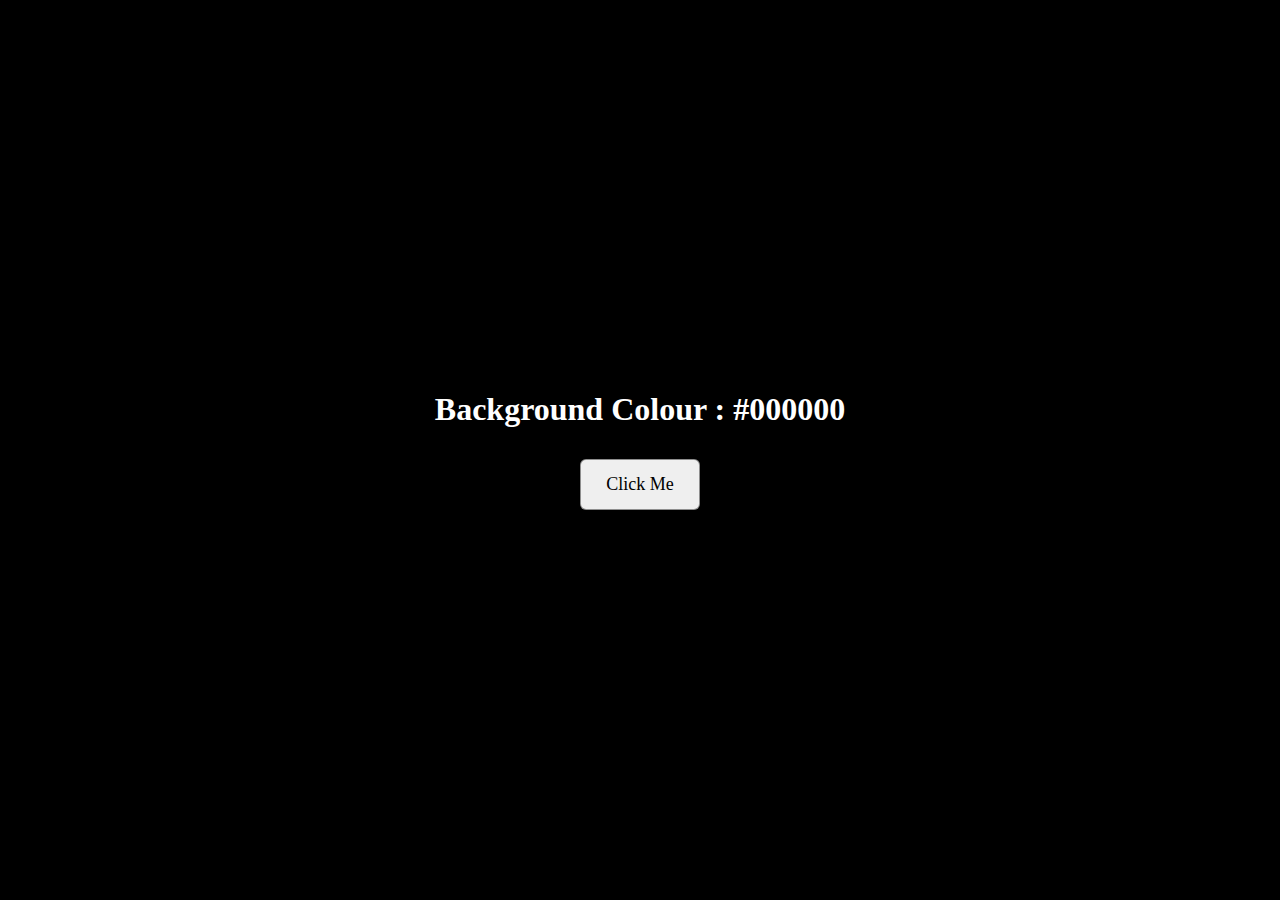
<file: jsProject/color-flipper/index.html>
<!DOCTYPE html>
<html lang="en">
  <head>
    <meta charset="UTF-8" />
    <meta http-equiv="X-UA-Compatible" content="IE=edge" />
    <meta name="viewport" content="width=device-width, initial-scale=1.0" />
    <title>Color-Flipper</title>
    <link rel="stylesheet" href="style.css" />
  </head>
  <body>

    <div class="box">
      <h1>
        Background Colour : <span id="color">#000000</span>
      </h1>
    </div>
    <input type="button" value="Click Me" id="btn">
    <script src="index.js"></script>
  </body>
</html>
</file>
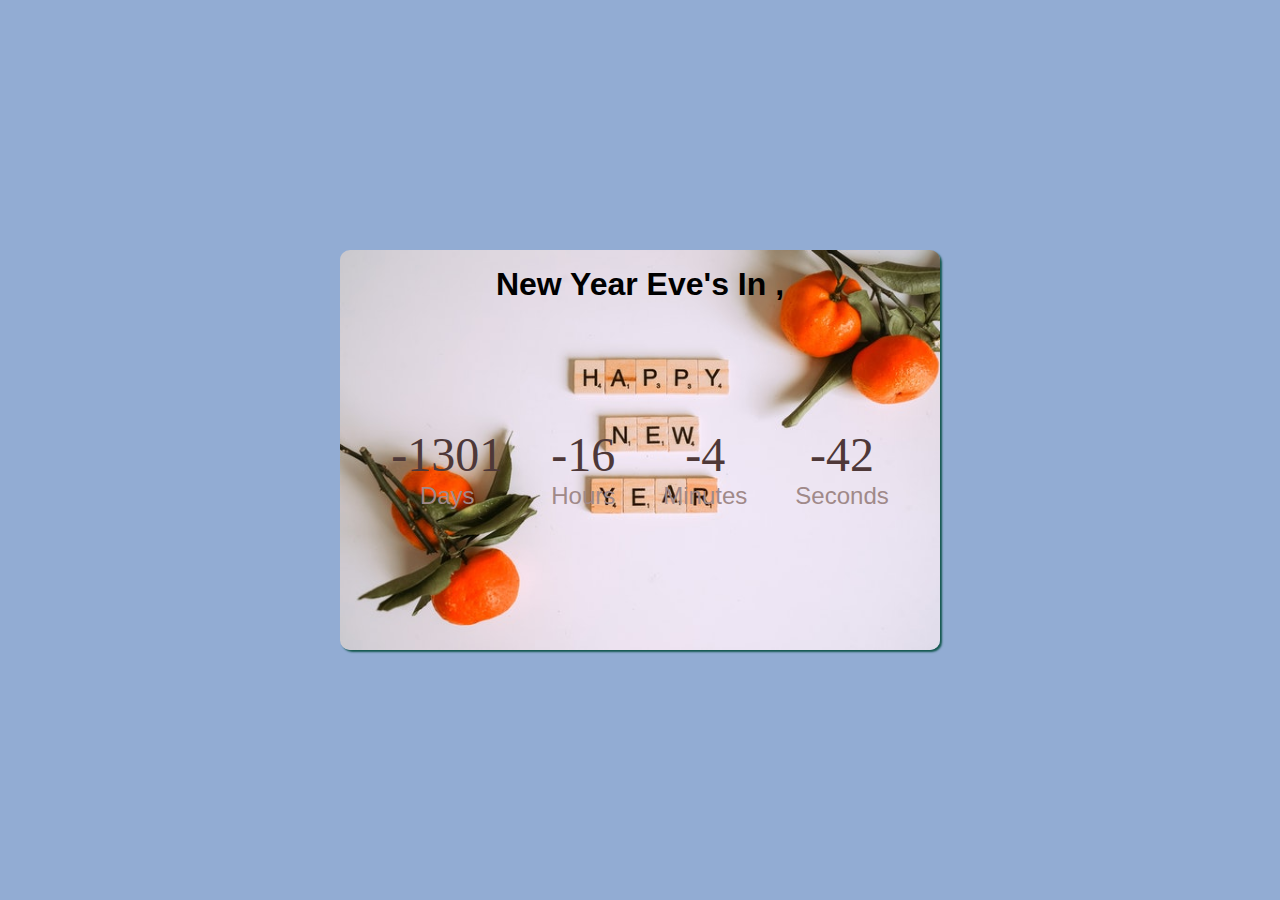
<file: jsProject/countdown/index.html>
<!DOCTYPE html>
<html lang="en">
<head>
    <meta charset="UTF-8">
    <meta http-equiv="X-UA-Compatible" content="IE=edge">
    <meta name="viewport" content="width=device-width, initial-scale=1.0">
    <title>Document</title>
    <link rel="stylesheet" href="style.css">
</head>
<body>
    <div class="container">
        <div class="box">
            <h1 class="heading">New Year Eve's In ,</h1>
            <div id="countdown">
                <div class="time">
                    <span class="curTime" id="day">00</span>
                    <span class="smalltext">Days</span>
                </div>

                <div class="time">
                    <span class="curTime" id="hour">00</span>
                    <span class="smalltext">Hours</span>
                </div>

                <div class="time">
                    <span class="curTime" id="minute">00</span>
                    <span class="smalltext">Minutes</span>
                </div>

                <div class="time">
                    <span class="curTime" id="second">00</span>
                    <span class="smalltext">Seconds</span>
                </div>
            </div>
        </div>
    </div>
</body>
<script src="index.js"></script>
</html>
</file>
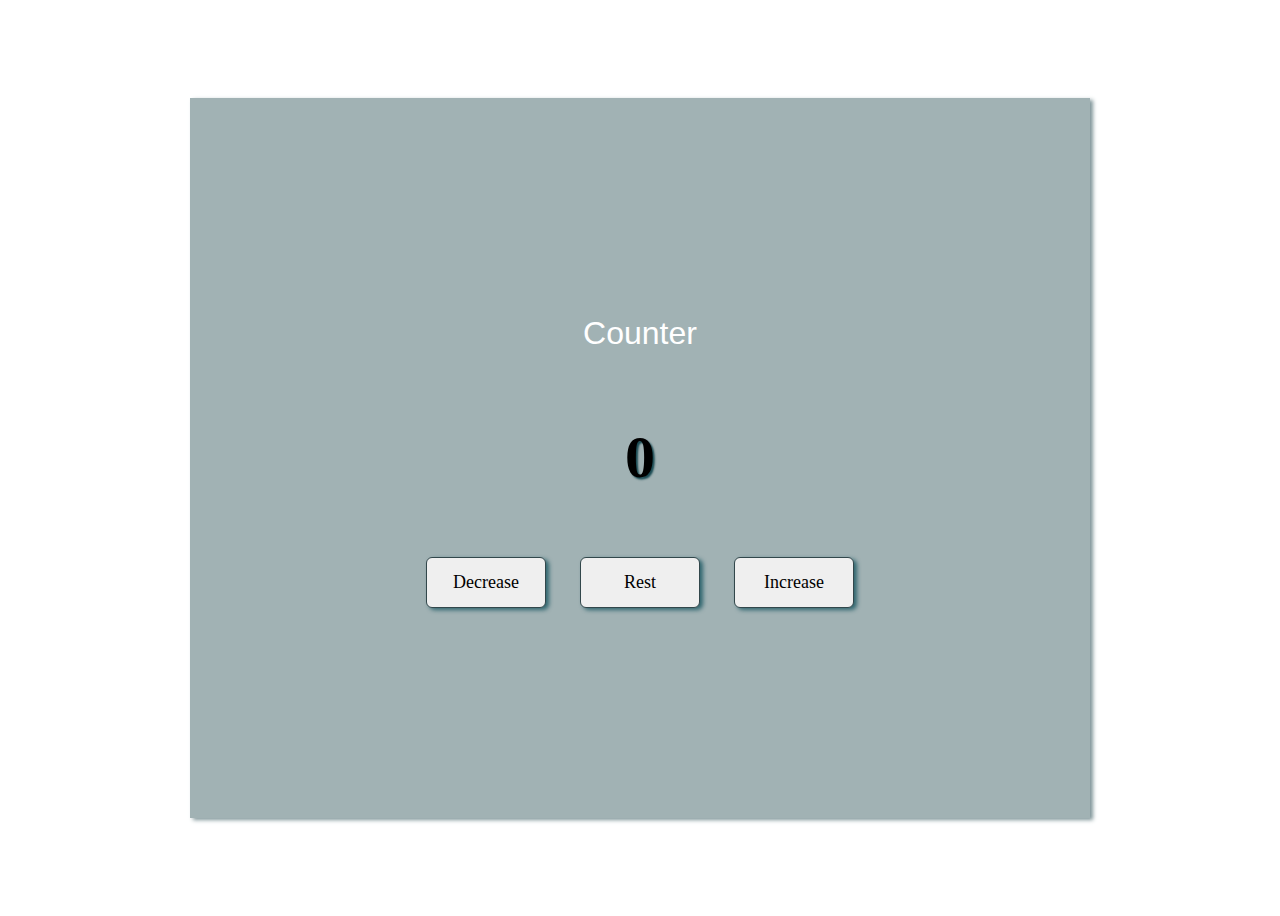
<file: jsProject/counter/index.html>
<!DOCTYPE html>
<html lang="en">
  <head>
    <meta charset="UTF-8" />
    <meta http-equiv="X-UA-Compatible" content="IE=edge" />
    <meta name="viewport" content="width=device-width, initial-scale=1.0" />
    <title>Document</title>
    <link rel="stylesheet" href="style.css" />
  </head>
  <body>
    <div class="container">
      <div class="box">
        <h1>Counter</h1>
        <h2 id="val">0</h2>
        <div class="btns">
        <button id="dec">Decrease</button>
        <button id="res">Rest</button>
        <button id="inc">Increase</button>
      </div>
      </div>
    </div>
    <script src="index.js"></script>
  </body>
</html>
</file>
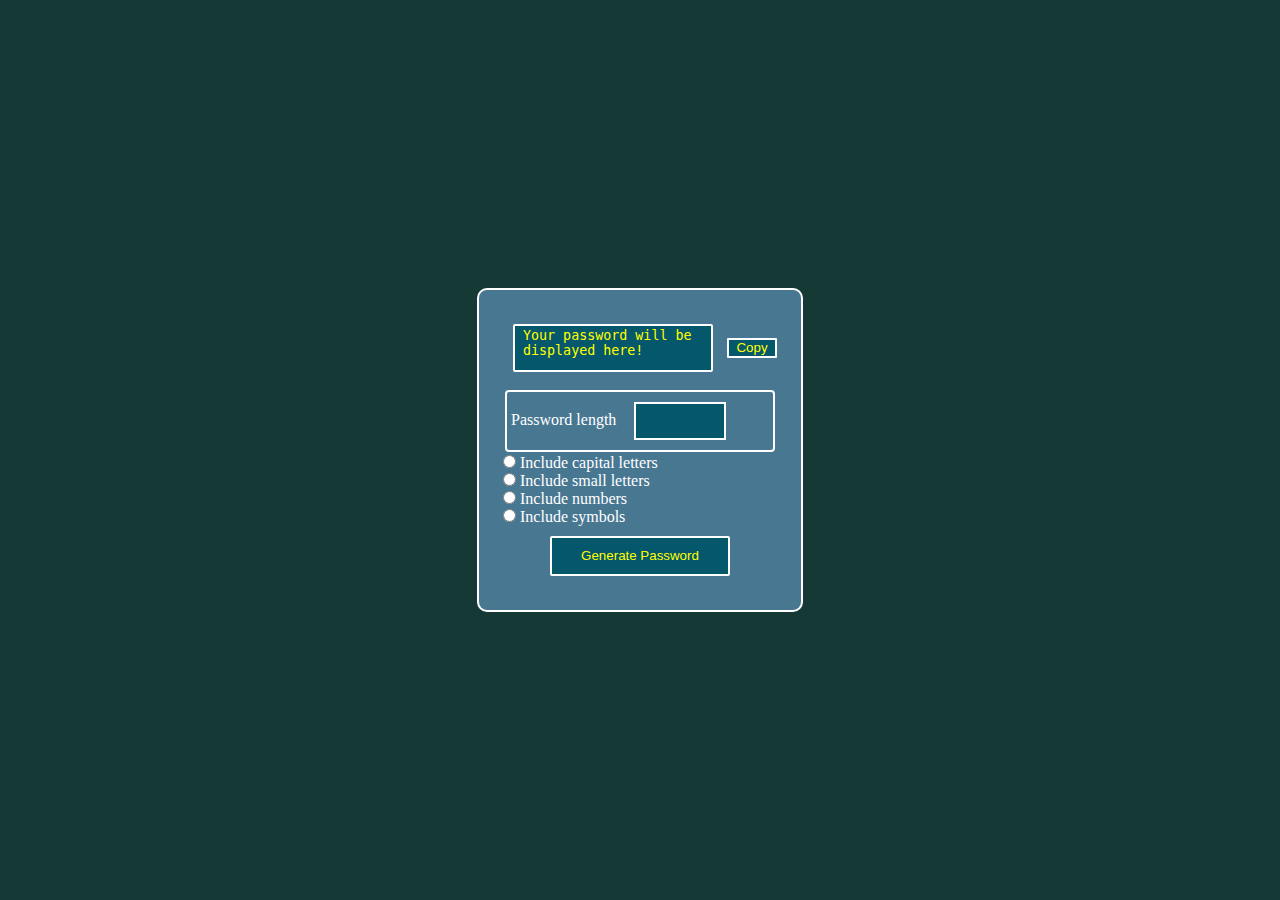
<file: jsProject/password generator/index.html>
<!DOCTYPE html>
<html lang="en">
  <head>
    <meta charset="UTF-8" />
    <meta http-equiv="X-UA-Compatible" content="IE=edge" />
    <meta name="viewport" content="width=device-width, initial-scale=1.0" />
    <link rel="stylesheet" href="style.css" />
    <title>Password Generator.io</title>
  </head>
  <body>
    <div class="container">
      <div class="box">
        <div class="passwordC">
          <textarea name="" id="password" cols="20" rows="2" placeholder="Your password will be displayed here!"></textarea>
          <button id="cpy">Copy</button>
        </div>
        <div class="len">
        <span class="sp">Password length</span>
        <input
          type="number"
          name="len"
          id="limit"
         
        /> 
      </div>
        <div class="radios">
          <input type="radio" name="" id="upper" /><span
             class="spr">Include capital letters</span
          >
        </div>
        <div class="radios">
          <input type="radio" name="" id="lower" /><span
             class="spr">Include small letters</span
          >
        </div>
        <div class="radios">
          <input type="radio" name="" id="num" /><span class="spr">Include numbers</span>
        </div>
        <div class="radios">
          <input type="radio" name="" id="symbol" /><span class="spr">Include symbols</span>
        </div>

        <div class="btn-c">
        <button id="btn">Generate Password</button>
      </div>
        
      </div>
    </div>
    <script src="index.js"></script>
  </body>
</html>
</file>
<file: jsProject/color-flipper/style.css>
* {
    margin: 0;
    padding: 0;
}
body{
    height: 100vh;
    display: flex;
    align-items: center;
    justify-content: center;
    flex-direction: column;
    background: #000;
}
.box{
    border: 2px solid black;
    padding: 14px;
    background: #000;
    color: white;
    border-radius: 12px;
    box-shadow: #000 3px 2px 4px;
}
#color{
    color: white;

}
#btn{
    padding: 14px;
    width: 120px;
    margin:  15px;
    border: rgba(0, 0, 0, 0.404) solid 1px;
    border-radius: 6px;
    font-size: 1rem;
    box-shadow: #000 3px 2px 4px;
    font-family: 'Segoe UI';
    font-size: large;
    font-weight: 500;


}
#btn:hover{
    cursor: pointer;
}
</file>
<file: jsProject/countdown/style.css>
*{
    margin: 0;
    padding: 0;

}
.container{
    height: 100vh;
    display: flex;
    justify-content: center;
    align-items: center;
    background: rgb(146, 172, 211);
}
.box{
    height: 400px;
    width: 600px;
    background-image: url("bg.jpg") ;
    background-repeat: no-repeat;
    background-size:cover ;
    display: flex;
    flex-direction: column;
    justify-content: center;
    align-items: center;
    opacity: 1;
    box-shadow: rgb(21, 88, 79) 2px 2px 2px;
    border-radius: 10px;
}
.heading{
    position: relative;
    top: -25%;
    font-family:Arial, Helvetica, sans-serif;
    font-size: 2rem;
}
#countdown{
    display: flex;
    /* flex-direction: column; */
    justify-content: center;
    align-items: center;
    font-size: 1.5rem;
}
.time{
    display: flex;
    flex-direction: column;
    justify-content: center;
    align-items: center;
    padding: 24px;
    color: rgb(78, 56, 56);
}
.curTime{
    font-size: 3rem;
}
.smalltext{
    font-family:Arial, Helvetica, sans-serif;
    font-size: 1.5rem;
    color: rgb(160, 137, 137);
}
</file>
<file: jsProject/counter/style.css>
.container {
    height: 100vh;
    display: flex;
    align-items: center;
    justify-content: center;

}

.box {
    height: 80vh;
    width: 100vh;
    box-shadow: rgb(127, 149, 153) 3px 2px 4px;
    background: #a1b2b4;
    text-align: center;
    /* font-size: 1rem; */
    display: flex;
    flex-direction: column;
    justify-content: center;
    align-items: center;

}

h1 {
    font-family:'Franklin Gothic Medium', 'Arial Narrow', Arial, sans-serif;
    color: white;
    /* font-size: large; */
    font-weight: 400;
}

h2{
    font-size: 60px;
    text-shadow:rgb(25, 74, 82) 2px 2px 2px;
}

button {
    padding: 14px;
    width: 120px;
    margin: 15px;
    border: rgb(50, 71, 75) solid 1px;
    border-radius: 6px;
    /* font-size: 1rem; */
    box-shadow: rgb(47, 101, 110) 3px 2px 4px;
    font-family: 'Segoe UI';
    font-size: large;
    font-weight: 400;


}

button:hover {
    cursor: pointer;
}
</file>
<file: jsProject/password generator/style.css>
* {
    margin: 0;
    padding: 0;
}

.container {
    background: rgb(21, 58, 53);
    height: 100vh;
    width: 100vw;
    display: flex;
    justify-content: center;
    align-items: center;
}

.box {
    border: rgb(255, 255, 255) 2px solid;
    border-radius: 10px;
    padding: 24px;
    background: rgb(72, 119, 146);
}
textarea{
    resize: none;
    border: rgb(255, 255, 255) 2px solid;
    border-radius: 2px;
    height: 40px;
    width: 180px;
    background: rgb(5, 87, 107);
    margin: 10px;
    color: yellow;
    padding: 2px 8px;
    outline: none;
    
}
textarea::placeholder{
    color: yellow;
}
#cpy{
    border: rgb(255, 255, 255) 2px solid;
    border-radius: 1px;
    height: 20px;
    width: 50px;
    background: rgb(5, 87, 107);
    margin: 0px;
    color: yellow;
    position: relative;
    left: 0px;
    top: -30px;
}
#limit{
    border: rgb(255, 255, 255) 2px solid;
    height: 30px;
    width: 80px;
    background: rgb(5, 87, 107);
    margin: 10px;
    padding: 2px 4px;
    color: white;
    outline: none;

}
.len{
    border: rgb(255, 255, 255) 2px solid;
    border-radius: 4px;
    margin: 2px;

}
.sp {
    color: white;
    padding: 6px 4px;
}

.spr {
    color: white;
    padding: 6px 4px;
}
.btn-c{
    display: flex;
    justify-content: center;
    align-items: center;
}
#btn {
    border: rgb(255, 255, 255) 2px solid;
    border-radius: 2px;
    height: 40px;
    width: 180px;
    background: rgb(5, 87, 107);
    margin: 10px;
    color: yellow;
}
</file>
